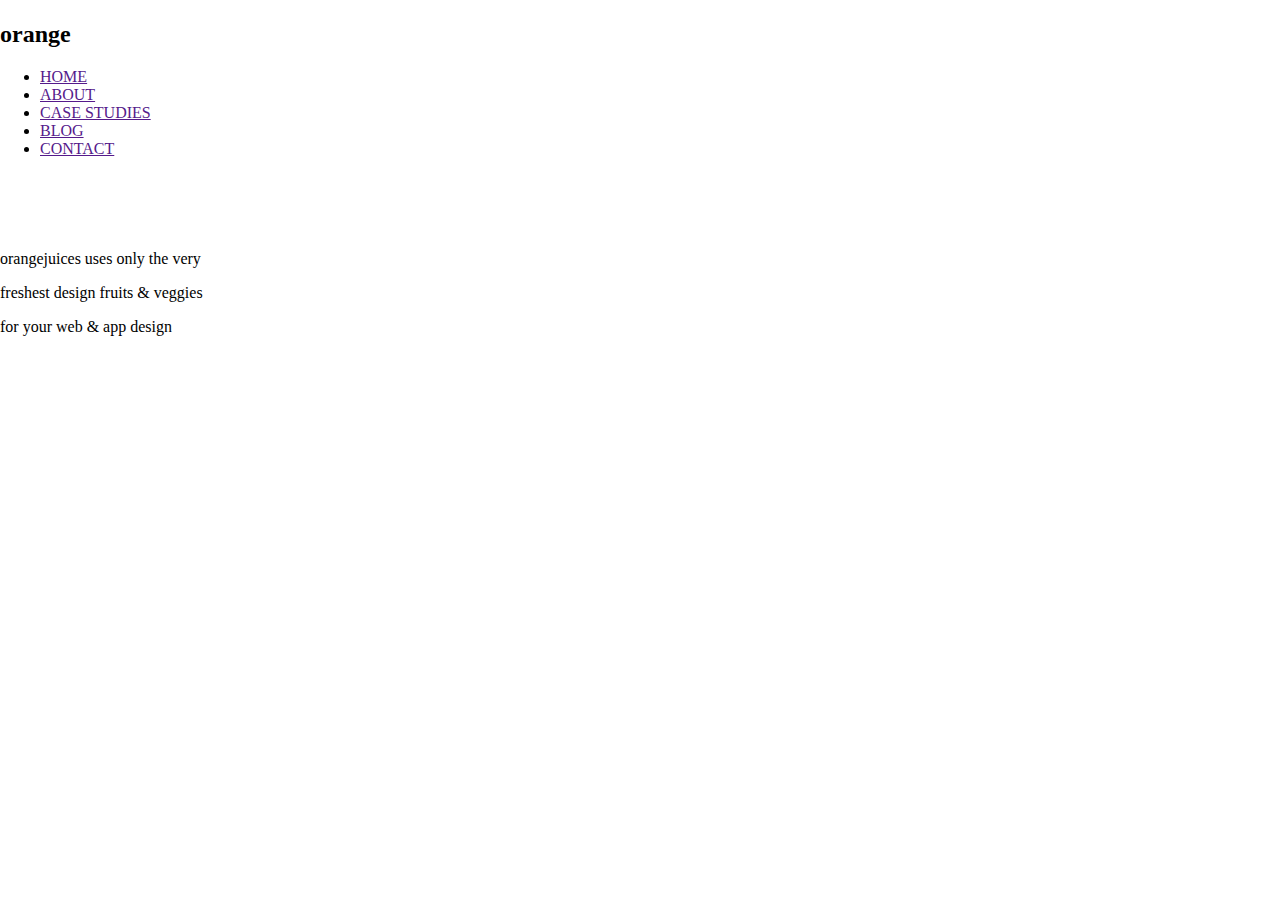
<file: index.html>
<!DOCTYPE html>
<html>
<head>
	<title>The Orange Project</title>
	<link rel="stylesheet" href="https://cdnjs.cloudflare.com/ajax/libs/font-awesome/4.7.0/css/font-awesome.min.css">
</head>
	<link rel="stylesheet" type="text/css" href="css/main.css">
</head>
   
<body>

<h2>orange<span class="active">juice </span></h2>
<i class="fa fa-trademark" style="font-size:10px;text-align:center;
	position:absolute;
	left:220px;
	top:85px;
	color:white;"></i>

<div class="nav">
     

	<ul>
		<li><a href="">HOME</a></li>
		<li><a href="">ABOUT</a></li>
		<li><a href="">CASE STUDIES</a></li>
		<li><a href="">BLOG</a></li>
		<li><a href="">CONTACT</a></li>
	</ul>
</div> 

<div class="search"></div>
	
 <div class="small">
 	<div class="text">
 	<p>orangejuices uses only the very</p>
 	<p>freshest design fruits & veggies</p>
 	<p>for your web & app design</p>
 </div>
 </div>


</body>
</html>
</file>
<file: css/main.css>
body {
	background-color:white;
	margin:0px;
	top:0;

	
}

nav {
	background-color:darkorange;
	height:80px;

	

}

nav ul {
	text-align:center;
	padding-top:15px;
	padding-left:;
}

nav ul  li {
	display:inline-block;
	padding:10px;
	font-size: 15px;


}


nav li a {
	color:white;
	text-decoration:none;
	font-family: 'Quicksand', sans-serif;
}

.logo {
   margin-right:200px;

   font-size:25px ;
}

.active {
	color:white;
	font-weight:bold;
	font-family: 'Quicksand', sans-serif;

}

.search {
	height:60px;
	background-color: white;
	
}

.search > input {
	float:right;
	padding-top:5px;
	padding-bottom:5px;
	padding-left:10px;
	height: 25px;
	width:200px;
	margin-top:10px;
	margin-right:20px; 
	font-size:20px;
	background-color: #F0F0F0;
	box-shadow: 5px 10px;
	border:none;
}
input {
	color:#C0C0C0;
}




.pic {
	display:inline-block;
	height:400px;
	background-color:white;
	width:49%;
	vertical-align: top;
	margin:0;
}

#pic {
	width:;
	background-image:url("../img/orange.jpg");
	background-repeat: no-repeat;
	background-size:contain;
	background-position:center;
	animation: bounce;

	
}

.pic h1 {
	margin-top:10px;
    font-family: 'Quicksand', sans-serif;
	font-weight: lighter;
	font-size:30px;
	padding:-10px;
	color:orange;

}

.active2 {
	color:#FD7E00 ;
	font-size:30px;
	font-weight:900;
	font-family: 'Do Hyeon', sans-serif;
}


.overall {
	border:;
	margin-top:80px;

}

.button {
	background-color: #9BCDCB ;
    border: none;
    color: white;
    padding: 15px 32px;
    text-align: center;
    text-decoration: none;
    display: inline-block;
    font-size: 16px;
    margin: 4px 2px;
    cursor: pointer;
}

#two {
	background-color: #FD7E00 ;
}

.footer {
	height:80px;
	width:100%;
	background-color:#9BCDCB;
	text-align:center;
	
}

.mode {
	font-size: 15px;
	vertical-align: top;

}

.mode2 {
	font-size:15px;
	vertical-align: top;

}

.web {
	color:#9BCDCB;
}

@media (max-width:760px)  {

	div.pic{
		display: block;
		width:100%;
	}
}

@media (max-width: 885px) {
	.overall h1 {
		font-size: 20px;
	}
	.button {
		font-size: 10px;
	}
}
</file>
